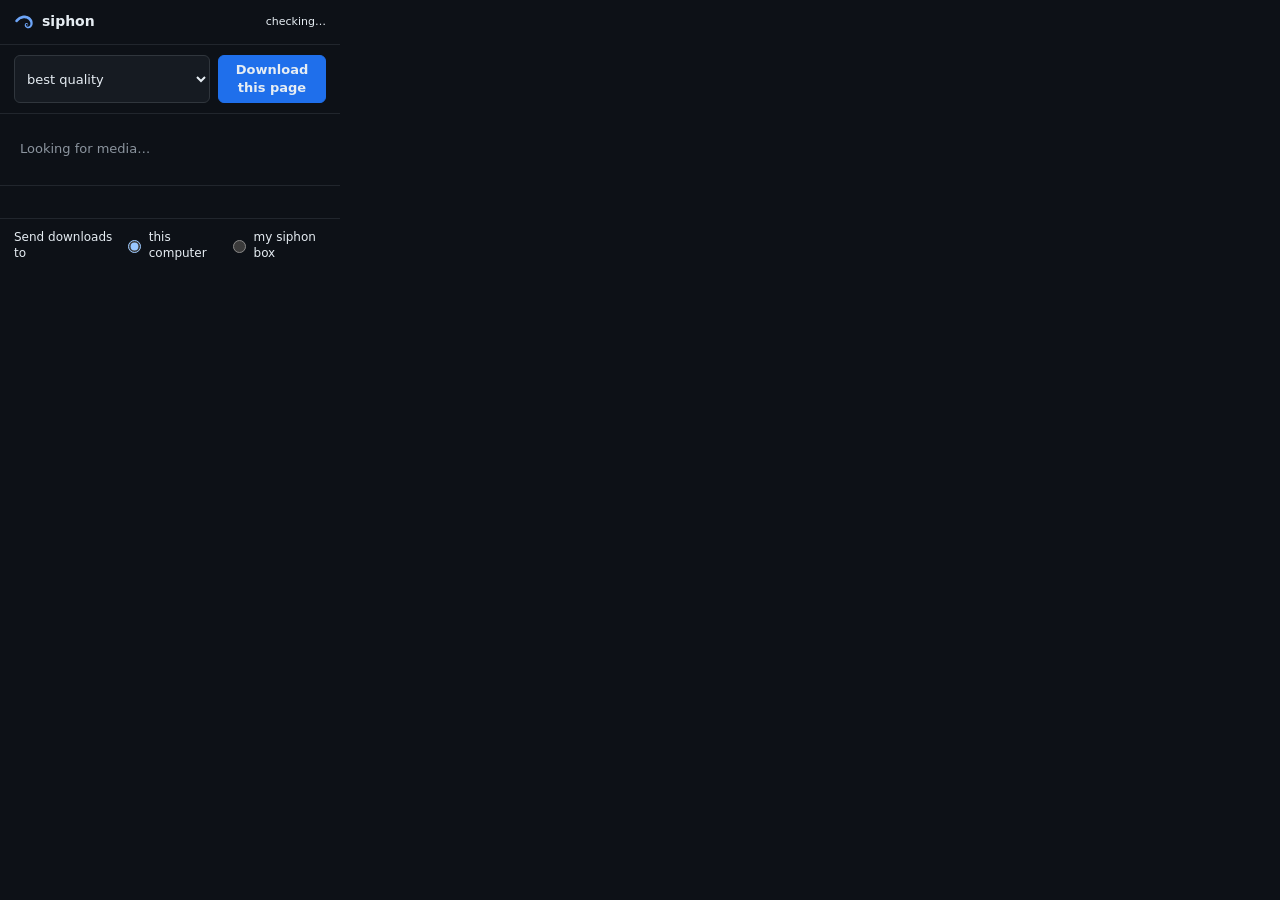
<file: extension/popup.html>
<!doctype html>
<html>
<head>
<meta charset="utf-8">
<style>
  :root { color-scheme: dark; }
  body { width: 340px; margin: 0; font: 13px/1.4 system-ui, -apple-system, "Segoe UI", Roboto, sans-serif;
         background: #0d1117; color: #e6edf3; }
  header { display: flex; align-items: center; gap: 8px; padding: 12px 14px; border-bottom: 1px solid #21262d; }
  header .logo { width: 20px; height: 20px; color: #1f6feb; }
  header h1 { font-size: 14px; margin: 0; font-weight: 700; }
  header .host { margin-left: auto; font-size: 11px; }
  .host.ok { color: #3fb950; } .host.bad { color: #f85149; }
  .controls { display: flex; gap: 8px; padding: 10px 14px; border-bottom: 1px solid #21262d; }
  select, button { font: inherit; background: #161b22; color: #e6edf3; border: 1px solid #30363d;
                   border-radius: 6px; padding: 5px 8px; }
  button.primary { background: #1f6feb; border-color: #1f6feb; cursor: pointer; flex: 1; font-weight: 600; }
  button.primary:hover { background: #388bfd; }
  ul { list-style: none; margin: 0; padding: 6px; max-height: 320px; overflow-y: auto; }
  li { display: flex; align-items: center; gap: 8px; padding: 8px; border-radius: 6px; }
  li:hover { background: #161b22; }
  .tag { font-size: 10px; font-weight: 700; text-transform: uppercase; padding: 2px 6px; border-radius: 4px;
         background: #21262d; color: #8b949e; flex: 0 0 auto; }
  .tag.hls, .tag.dash { background: #1f3a5f; color: #79c0ff; }
  .tag.file { background: #2d333b; color: #adbac7; }
  .meta { flex: 1; min-width: 0; }
  .meta .u { font-size: 11px; color: #8b949e; white-space: nowrap; overflow: hidden; text-overflow: ellipsis; }
  .dl { cursor: pointer; background: none; border: 1px solid #30363d; padding: 4px 8px; border-radius: 6px; }
  .dl:hover { background: #1f6feb; border-color: #1f6feb; }
  .empty { padding: 20px 14px; color: #8b949e; text-align: center; }
  #status { padding: 8px 14px; font-size: 11px; color: #8b949e; border-top: 1px solid #21262d; min-height: 16px;
            display: flex; align-items: center; gap: 8px; }
  #status.saved { color: #3fb950; }
  #status span { overflow: hidden; text-overflow: ellipsis; white-space: nowrap; flex: 1; }
  .copy-btn { flex: 0 0 auto; cursor: pointer; background: #161b22; color: #8b949e; border: 1px solid #30363d;
              border-radius: 5px; padding: 3px 6px; line-height: 0; }
  .copy-btn:hover { background: #1f6feb; color: #fff; border-color: #1f6feb; }
  .install { margin: 10px 14px; padding: 10px; background: #2d2416; border: 1px solid #5c4813; border-radius: 6px;
             font-size: 11px; color: #e3b341; display: none; }
  code { background: #161b22; padding: 1px 4px; border-radius: 3px; font-size: 10px; }
  .target { padding: 10px 14px; border-top: 1px solid #21262d; display: grid; gap: 8px; }
  .target .row { display: flex; gap: 10px; align-items: center; font-size: 12px; }
  .target label { display: flex; gap: 5px; align-items: center; cursor: pointer; }
  .target input[type=url], .target input[type=password] { width: 100%; box-sizing: border-box; font: inherit; font-size: 12px;
    background: #161b22; color: #e6edf3; border: 1px solid #30363d; border-radius: 6px; padding: 5px 8px; }
  .target .box[hidden] { display: none; }
  .target .box { display: grid; gap: 6px; }
  .target .hint { font-size: 11px; color: #8b949e; }
  .target .result { font-size: 11px; }
  .target .result.ok { color: #3fb950; } .target .result.bad { color: #f85149; }
</style>
</head>
<body>
  <header>
    <img class="logo" src="states/idle.svg" alt="">
    <h1>siphon</h1>
    <span class="host" id="host">checking…</span>
  </header>
  <div class="install" id="install">
    The siphon app isn't connected. In a terminal run:<br><code>siphon setup browser</code><br>then reload this extension.
  </div>
  <div class="install" id="grant">
    siphon isn't allowed on websites yet, so it can't add its button or see a page's streams.
    <button id="grantBtn">Allow on all sites</button>
  </div>
  <div class="controls">
    <select id="preset" title="format preset">
      <option value="best">best quality</option>
      <option value="compat">compatible (H.264/MP4)</option>
      <option value="small">small (≤720p)</option>
      <option value="archive">archive (+metadata)</option>
    </select>
    <button class="primary" id="grab">Download this page</button>
  </div>
  <ul id="list"><li class="empty">Looking for media…</li></ul>
  <div id="status"></div>
  <div class="target">
    <div class="row">Send downloads to
      <label><input type="radio" name="target" value="local" checked> this computer</label>
      <label><input type="radio" name="target" value="box"> my siphon box</label>
    </div>
    <div class="box" id="boxset" hidden>
      <input type="url" id="boxUrl" placeholder="https://box.your-tailnet.ts.net" autocomplete="off">
      <input type="password" id="boxToken" placeholder="token from: siphon serve token" autocomplete="off">
      <div class="row"><button id="boxTest">Test</button><span class="result" id="boxResult"></span></div>
      <span class="hint">Images still save here instantly; videos go to the box.</span>
    </div>
  </div>
  <script src="popup.js"></script>
</body>
</html>
</file>
